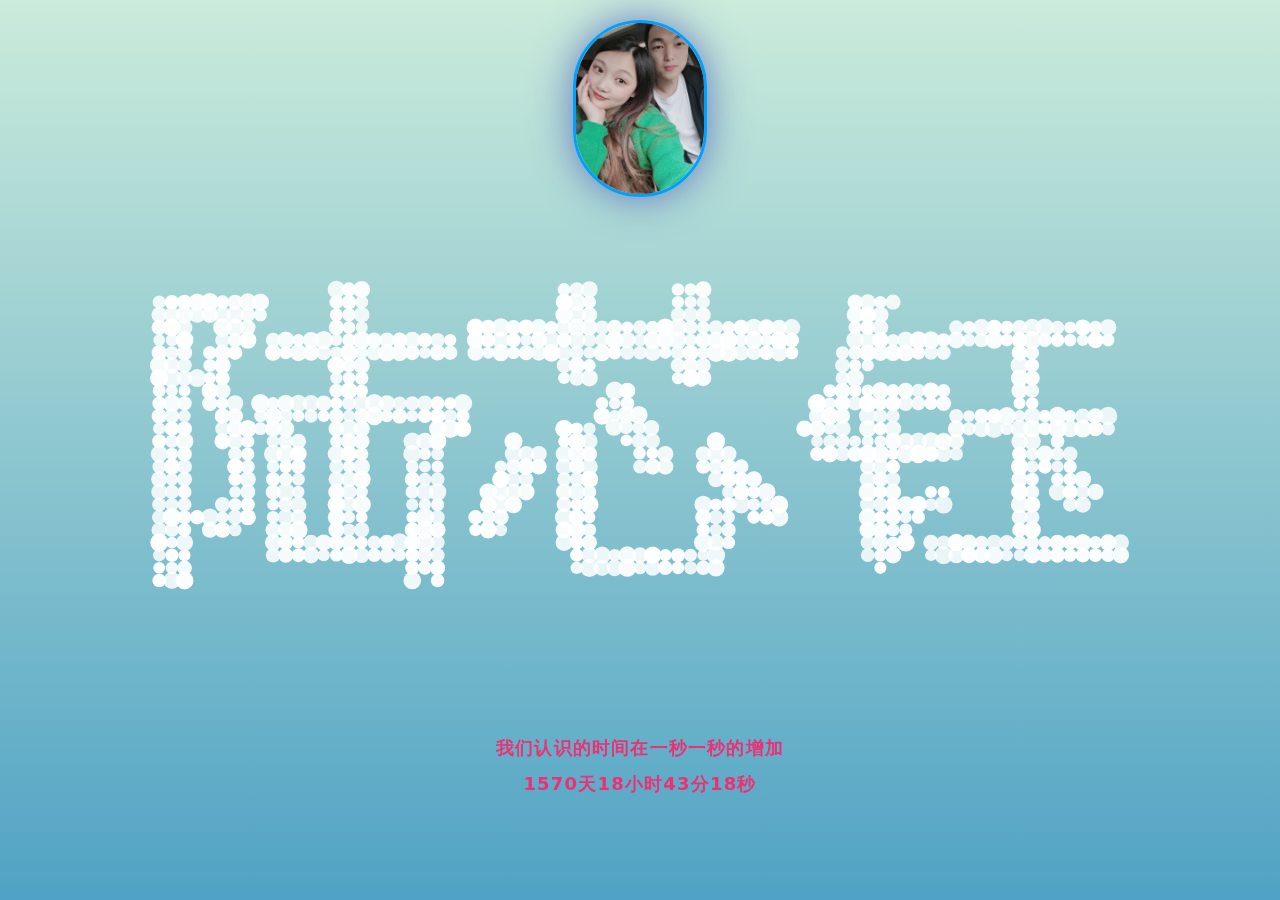
<file: show.html>
<!DOCTYPE html>
<html>
<head>
    <meta http-equiv="Content-Type" content="text/html; charset=UTF-8">
    <title>I Love You ❤️</title>
    <meta name="viewport" content="width=device-width, initial-scale=1.0">
    <meta name="viewport" content="width=device-width, initial-scale=1.0, maximum-scale=1.0, user-scalable=0">
    <style>
        html {
            height: 100%;
        }

        body {
            font-family: "Helvetica Neue", "Luxi Sans", "DejaVu Sans", Tahoma, "Hiragino Sans GB", "Microsoft Yahei", sans-serif;
            background: #79a8ae;
            color: #CFEBE4;
            font-size: 18px;
            line-height: 2;
            letter-spacing: 1.2px;
            margin: 0;
        }

        a {
            color: #ebf7f4;
        }

        .body--ready {
            background: -webkit-linear-gradient(top, rgb(203, 235, 219) 0%, rgb(55, 148, 192) 120%);
            background: -moz-linear-gradient(top, rgb(203, 235, 219) 0%, rgb(55, 148, 192) 120%);
            background: -o-linear-gradient(top, rgb(203, 235, 219) 0%, rgb(55, 148, 192) 120%);
            background: -ms-linear-gradient(top, rgb(203, 235, 219) 0%, rgb(55, 148, 192) 120%);
            background: linear-gradient(top, rgb(203, 235, 219) 0%, rgb(55, 148, 192) 120%);
        }

        .text {
            position: fixed;
            bottom: 100px;
            text-align: center;
            width: 100%;
        }

        .canvas {
            margin: 0 auto;
            display: block;
        }

        img#logo {
            width: 128px;
            background-size: cover;
            border-radius: 200px;
            box-shadow: 0px 0px 40px rgba(63, 81, 181, 0.72);
            border: 3px solid #00a0ff;
            opacity: 1;
            margin: 0 auto;
            margin-top: 20px;
            margin-bottom: 20px;
            transition: all 1.0s;
        }

        #logo:hover {
            box-shadow: 0 0 10px #fff;
            -webkit-box-shadow: 0 0 19px #fff;
            transform: rotate(360deg);
            -ms-transform: rotate(360deg); /* IE 9 */
            -moz-transform: rotate(360deg); /* Firefox */
            -webkit-transform: rotate(360deg); /* Safari 和 Chrome */
            -o-transform: rotate(360deg); /* Opera */
            filter: progid:DXImageTransform.Microsoft.BasicImage(rotation=3);
        }

        .cs {
            width: 100%;
            height: 100%;
            margin: 0 auto;
            position: absolute;
            text-align: center;
        }

        .text {
            position: fixed;
            bottom: 80px;
            text-align: center;
            width: 100%;
            font-weight: bold;
        }

        .text-right {
            position: fixed;
            bottom: 50px;
            text-align: right;
            width: 100%;
            font-weight: bold;
        }
    </style>

</head>

<body>
<div class="cs">
    <img src="images/lover.jpg" id="logo">
</div>
<canvas class="canvas" width="1820" height="905"></canvas>
<p class="text" style="color: #ed3073;">
    我们认识的时间在一秒一秒的增加
    <br/>
    <span id="span_dt_dt"></span>
</p>
<script language="javascript">
    function show_date_time() {
        window.setTimeout("show_date_time()", 1000);
        BirthDay = new Date("4/5/2022 12:00:00");//这个日期是可以修改的
        today = new Date();
        timeold = (today.getTime() - BirthDay.getTime());
        sectimeold = timeold / 1000
        secondsold = Math.floor(sectimeold);
        msPerDay = 24 * 60 * 60 * 1000
        e_daysold = timeold / msPerDay
        daysold = Math.floor(e_daysold);
        e_hrsold = (e_daysold - daysold) * 24;
        hrsold = Math.floor(e_hrsold);
        e_minsold = (e_hrsold - hrsold) * 60;
        minsold = Math.floor((e_hrsold - hrsold) * 60);
        seconds = Math.floor((e_minsold - minsold) * 60);
        span_dt_dt.innerHTML = daysold + "天" + hrsold + "小时" + minsold + "分" + seconds + "秒";
    }

    show_date_time();
</script>
<script>
    var S = {
        init: function () {
            S.Drawing.init('.canvas');
            document.body.classList.add('body--ready');
            //想说的话
            S.UI.simulate("陆芯钰|我是|高其森|我|爱|你|#countdown 3|#time");
            S.Drawing.loop(function () {
                S.Shape.render();
            });
        }
    };


    S.Drawing = (function () {
        var canvas,
            context,
            renderFn,
            requestFrame = window.requestAnimationFrame ||
                window.webkitRequestAnimationFrame ||
                window.mozRequestAnimationFrame ||
                window.oRequestAnimationFrame ||
                window.msRequestAnimationFrame ||
                function (callback) {
                    window.setTimeout(callback, 1000 / 60);
                };

        return {
            init: function (el) {
                canvas = document.querySelector(el);
                context = canvas.getContext('2d');
                this.adjustCanvas();

                window.addEventListener('resize', function (e) {
                    S.Drawing.adjustCanvas();
                });
            },
            loop: function (fn) {
                renderFn = !renderFn ? fn : renderFn;
                this.clearFrame();
                renderFn();
                requestFrame.call(window, this.loop.bind(this));
            },
            adjustCanvas: function () {
                canvas.width = window.innerWidth - 100;
                canvas.height = window.innerHeight - 30;
            },
            clearFrame: function () {
                context.clearRect(0, 0, canvas.width, canvas.height);
            },
            getArea: function () {
                return {w: canvas.width, h: canvas.height};
            },
            drawCircle: function (p, c) {
                context.fillStyle = c.render();
                context.beginPath();
                context.arc(p.x, p.y, p.z, 0, 2 * Math.PI, true);
                context.closePath();
                context.fill();
            }
        };
    }());


    S.UI = (function () {
        var interval,
            currentAction,
            time,
            maxShapeSize = 30,
            sequence = [],
            cmd = '#';

        function formatTime(date) {
            var h = date.getHours(),
                m = date.getMinutes(),
                m = m < 10 ? '0' + m : m;
            return h + ':' + m;
        }

        function getValue(value) {
            return value && value.split(' ')[1];
        }

        function getAction(value) {
            value = value && value.split(' ')[0];
            return value && value[0] === cmd && value.substring(1);
        }

        function timedAction(fn, delay, max, reverse) {
            clearInterval(interval);
            currentAction = reverse ? max : 1;
            fn(currentAction);

            if (!max || (!reverse && currentAction < max) || (reverse && currentAction > 0)) {
                interval = setInterval(function () {
                    currentAction = reverse ? currentAction - 1 : currentAction + 1;
                    fn(currentAction);

                    if ((!reverse && max && currentAction === max) || (reverse && currentAction === 0)) {
                        clearInterval(interval);
                    }
                }, delay);
            }
        }

        function performAction(value) {
            var action,
                value,
                current;

            sequence = typeof (value) === 'object' ? value : sequence.concat(value.split('|'));

            timedAction(function (index) {
                current = sequence.shift();
                action = getAction(current);
                value = getValue(current);

                switch (action) {
                    case 'countdown':
                        value = parseInt(value) || 10;
                        value = value > 0 ? value : 10;

                        timedAction(function (index) {
                            if (index === 0) {
                                if (sequence.length === 0) {
                                    S.Shape.switchShape(S.ShapeBuilder.letter(''));
                                } else {
                                    window.open('result.html', '_self');
                                    performAction(sequence);
                                }
                            } else {
                                S.Shape.switchShape(S.ShapeBuilder.letter(index), true);
                            }
                        }, 1000, value, true);
                        break;

                    case 'rectangle':
                        value = value && value.split('x');
                        value = (value && value.length === 2) ? value : [maxShapeSize, maxShapeSize / 2];

                        S.Shape.switchShape(S.ShapeBuilder.rectangle(Math.min(maxShapeSize, parseInt(value[0])), Math.min(maxShapeSize, parseInt(value[1]))));
                        break;

                    case 'circle':
                        value = parseInt(value) || maxShapeSize;
                        value = Math.min(value, maxShapeSize);
                        S.Shape.switchShape(S.ShapeBuilder.circle(value));
                        break;

                    case 'time':
                        var t = formatTime(new Date());

                        if (sequence.length > 0) {
                            S.Shape.switchShape(S.ShapeBuilder.letter(t));
                        } else {
                            timedAction(function () {
                                t = formatTime(new Date());
                                if (t !== time) {
                                    time = t;
                                    S.Shape.switchShape(S.ShapeBuilder.letter(time));
                                }
                            }, 1000);
                        }
                        break;

                    default:
                        S.Shape.switchShape(S.ShapeBuilder.letter(current[0] === cmd ? 'HacPai' : current));
                }
            }, 2000, sequence.length);
        }

        return {
            simulate: function (action) {
                performAction(action);
            }
        };
    }());


    S.Point = function (args) {
        this.x = args.x;
        this.y = args.y;
        this.z = args.z;
        this.a = args.a;
        this.h = args.h;
    };


    S.Color = function (r, g, b, a) {
        this.r = r;
        this.g = g;
        this.b = b;
        this.a = a;
    };

    S.Color.prototype = {
        render: function () {
            return 'rgba(' + this.r + ',' + +this.g + ',' + this.b + ',' + this.a + ')';
        }
    };


    S.Dot = function (x, y) {
        this.p = new S.Point({
            x: x,
            y: y,
            z: 5,
            a: 1,
            h: 0
        });

        this.e = 0.07;
        this.s = true;

        this.c = new S.Color(255, 255, 255, this.p.a);

        this.t = this.clone();
        this.q = [];
    };

    S.Dot.prototype = {
        clone: function () {
            return new S.Point({
                x: this.x,
                y: this.y,
                z: this.z,
                a: this.a,
                h: this.h
            });
        },
        _draw: function () {
            this.c.a = this.p.a;
            S.Drawing.drawCircle(this.p, this.c);
        },
        _moveTowards: function (n) {
            var details = this.distanceTo(n, true),
                dx = details[0],
                dy = details[1],
                d = details[2],
                e = this.e * d;

            if (this.p.h === -1) {
                this.p.x = n.x;
                this.p.y = n.y;
                return true;
            }

            if (d > 1) {
                this.p.x -= ((dx / d) * e);
                this.p.y -= ((dy / d) * e);
            } else {
                if (this.p.h > 0) {
                    this.p.h--;
                } else {
                    return true;
                }
            }

            return false;
        },
        _update: function () {
            if (this._moveTowards(this.t)) {
                var p = this.q.shift();

                if (p) {
                    this.t.x = p.x || this.p.x;
                    this.t.y = p.y || this.p.y;
                    this.t.z = p.z || this.p.z;
                    this.t.a = p.a || this.p.a;
                    this.p.h = p.h || 0;
                } else {
                    if (this.s) {
                        this.p.x -= Math.sin(Math.random() * 3.142);
                        this.p.y -= Math.sin(Math.random() * 3.142);
                    } else {
                        this.move(new S.Point({
                            x: this.p.x + (Math.random() * 50) - 25,
                            y: this.p.y + (Math.random() * 50) - 25
                        }));
                    }
                }
            }

            d = this.p.a - this.t.a;
            this.p.a = Math.max(0.1, this.p.a - (d * 0.05));
            d = this.p.z - this.t.z;
            this.p.z = Math.max(1, this.p.z - (d * 0.05));
        },
        distanceTo: function (n, details) {
            var dx = this.p.x - n.x,
                dy = this.p.y - n.y,
                d = Math.sqrt(dx * dx + dy * dy);

            return details ? [dx, dy, d] : d;
        },
        move: function (p, avoidStatic) {
            if (!avoidStatic || (avoidStatic && this.distanceTo(p) > 1)) {
                this.q.push(p);
            }
        },
        render: function () {
            this._update();
            this._draw();
        }
    };


    S.ShapeBuilder = (function () {
        var gap = 13,
            shapeCanvas = document.createElement('canvas'),
            shapeContext = shapeCanvas.getContext('2d'),
            fontSize = 500,
            fontFamily = 'Avenir, Helvetica Neue, Helvetica, Arial, sans-serif';

        function fit() {
            shapeCanvas.width = Math.floor(window.innerWidth / gap) * gap;
            shapeCanvas.height = Math.floor(window.innerHeight / gap) * gap;
            shapeContext.fillStyle = 'red';
            shapeContext.textBaseline = 'middle';
            shapeContext.textAlign = 'center';
        }

        function processCanvas() {
            var pixels = shapeContext.getImageData(0, 0, shapeCanvas.width, shapeCanvas.height).data;
            dots = [],
                pixels,
                x = 0,
                y = 0,
                fx = shapeCanvas.width,
                fy = shapeCanvas.height,
                w = 0,
                h = 0;

            for (var p = 0; p < pixels.length; p += (4 * gap)) {
                if (pixels[p + 3] > 0) {
                    dots.push(new S.Point({
                        x: x,
                        y: y
                    }));

                    w = x > w ? x : w;
                    h = y > h ? y : h;
                    fx = x < fx ? x : fx;
                    fy = y < fy ? y : fy;
                }

                x += gap;

                if (x >= shapeCanvas.width) {
                    x = 0;
                    y += gap;
                    p += gap * 4 * shapeCanvas.width;
                }
            }

            return {dots: dots, w: w + fx, h: h + fy};
        }

        function setFontSize(s) {
            shapeContext.font = 'bold ' + s + 'px ' + fontFamily;
        }

        function isNumber(n) {
            return !isNaN(parseFloat(n)) && isFinite(n);
        }

        function init() {
            fit();
            window.addEventListener('resize', fit);
        }

        // Init
        init();

        return {
            imageFile: function (url, callback) {
                var image = new Image(),
                    a = S.Drawing.getArea();

                image.onload = function () {
                    shapeContext.clearRect(0, 0, shapeCanvas.width, shapeCanvas.height);
                    shapeContext.drawImage(this, 0, 0, a.h * 0.6, a.h * 0.6);
                    callback(processCanvas());
                };

                image.onerror = function () {
                    callback(S.ShapeBuilder.letter('What?'));
                };

                image.src = url;
            },
            circle: function (d) {
                var r = Math.max(0, d) / 2;
                shapeContext.clearRect(0, 0, shapeCanvas.width, shapeCanvas.height);
                shapeContext.beginPath();
                shapeContext.arc(r * gap, r * gap, r * gap, 0, 2 * Math.PI, false);
                shapeContext.fill();
                shapeContext.closePath();

                return processCanvas();
            },
            letter: function (l) {
                var s = 0;

                setFontSize(fontSize);
                s = Math.min(fontSize,
                    (shapeCanvas.width / shapeContext.measureText(l).width) * 0.8 * fontSize,
                    (shapeCanvas.height / fontSize) * (isNumber(l) ? 1 : 0.45) * fontSize);
                setFontSize(s);

                shapeContext.clearRect(0, 0, shapeCanvas.width, shapeCanvas.height);
                shapeContext.fillText(l, shapeCanvas.width / 2, shapeCanvas.height / 2);

                return processCanvas();
            },
            rectangle: function (w, h) {
                var dots = [],
                    width = gap * w,
                    height = gap * h;

                for (var y = 0; y < height; y += gap) {
                    for (var x = 0; x < width; x += gap) {
                        dots.push(new S.Point({
                            x: x,
                            y: y
                        }));
                    }
                }

                return {dots: dots, w: width, h: height};
            }
        };
    }());


    S.Shape = (function () {
        var dots = [],
            width = 0,
            height = 0,
            cx = 0,
            cy = 0;

        function compensate() {
            var a = S.Drawing.getArea();

            cx = a.w / 2 - width / 2;
            cy = a.h / 2 - height / 2;
        }

        return {
            shuffleIdle: function () {
                var a = S.Drawing.getArea();

                for (var d = 0; d < dots.length; d++) {
                    if (!dots[d].s) {
                        dots[d].move({
                            x: Math.random() * a.w,
                            y: Math.random() * a.h
                        });
                    }
                }
            },
            switchShape: function (n, fast) {
                var size,
                    a = S.Drawing.getArea();

                width = n.w;
                height = n.h;

                compensate();

                if (n.dots.length > dots.length) {
                    size = n.dots.length - dots.length;
                    for (var d = 1; d <= size; d++) {
                        dots.push(new S.Dot(a.w / 2, a.h / 2));
                    }
                }

                var d = 0,
                    i = 0;

                while (n.dots.length > 0) {
                    i = Math.floor(Math.random() * n.dots.length);
                    dots[d].e = fast ? 0.25 : (dots[d].s ? 0.14 : 0.11);

                    if (dots[d].s) {
                        dots[d].move(new S.Point({
                            z: Math.random() * 20 + 10,
                            a: Math.random(),
                            h: 18
                        }));
                    } else {
                        dots[d].move(new S.Point({
                            z: Math.random() * 5 + 5,
                            h: fast ? 18 : 30
                        }));
                    }

                    dots[d].s = true;
                    dots[d].move(new S.Point({
                        x: n.dots[i].x + cx,
                        y: n.dots[i].y + cy,
                        a: 1,
                        z: 5,
                        h: 0
                    }));

                    n.dots = n.dots.slice(0, i).concat(n.dots.slice(i + 1));
                    d++;
                }

                for (var i = d; i < dots.length; i++) {
                    if (dots[i].s) {
                        dots[i].move(new S.Point({
                            z: Math.random() * 20 + 10,
                            a: Math.random(),
                            h: 20
                        }));

                        dots[i].s = false;
                        dots[i].e = 0.04;
                        dots[i].move(new S.Point({
                            x: Math.random() * a.w,
                            y: Math.random() * a.h,
                            a: 0.3, //.4
                            z: Math.random() * 4,
                            h: 0
                        }));
                    }
                }
            },
            render: function () {
                for (var d = 0; d < dots.length; d++) {
                    dots[d].render();
                }
            }
        };
    }());
    S.init();
</script>
</body>
</html>
</file>
